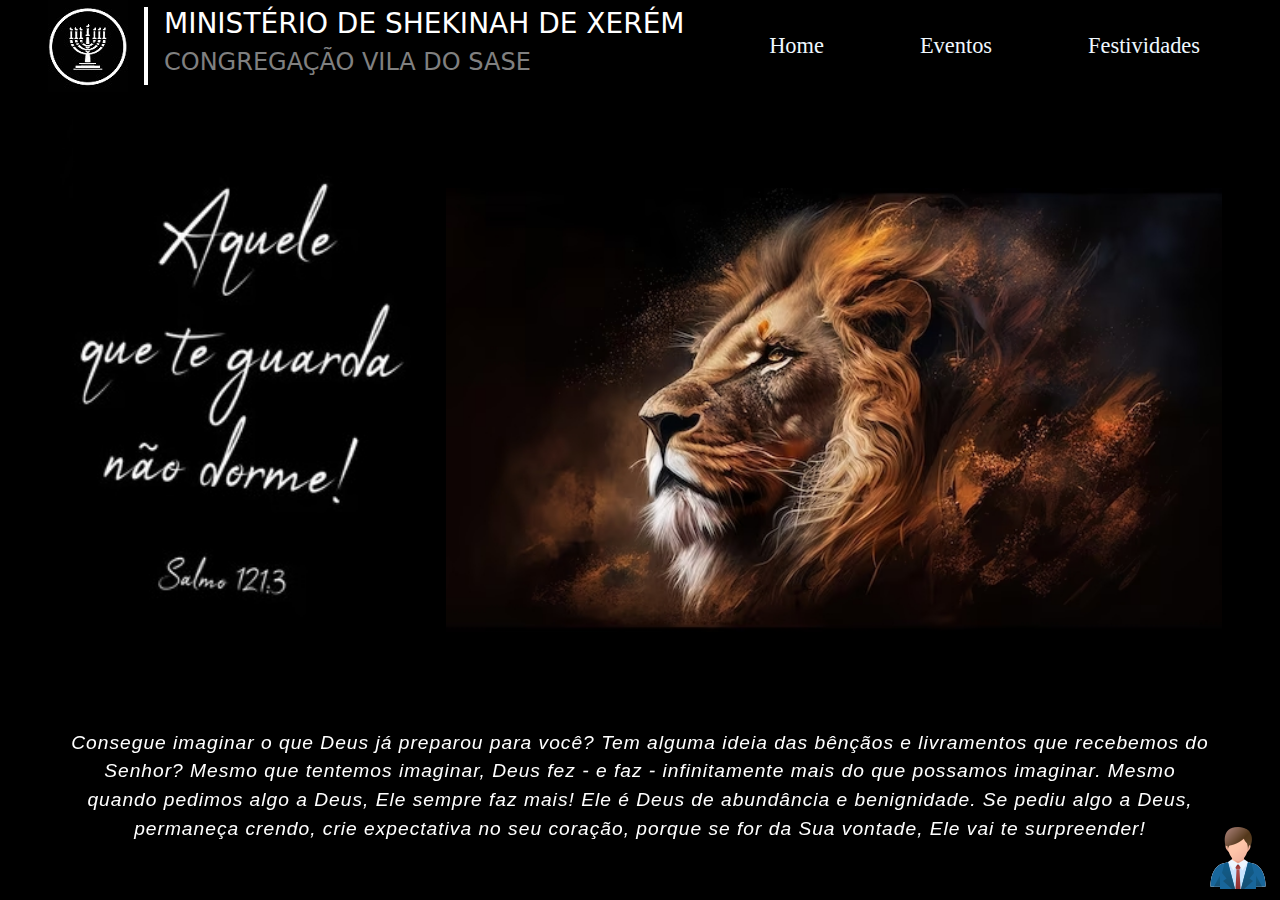
<file: index.html>
<!DOCTYPE html>
<html lang="pt">

<head>
    <meta charset="UTF-8">
    <meta name="viewport" content="width=device-width, initial-scale=1.0">
    <link rel="stylesheet" href="css/index.css">
    <link href="https://cdn.jsdelivr.net/npm/bootstrap@5.3.3/dist/css/bootstrap.min.css" rel="stylesheet"
        integrity="sha384-QWTKZyjpPEjISv5WaRU9OFeRpok6YctnYmDr5pNlyT2bRjXh0JMhjY6hW+ALEwIH" crossorigin="anonymous">
    <link rel="stylesheet" href="https://cdn.jsdelivr.net/npm/bootstrap-icons@1.11.3/font/bootstrap-icons.min.css">
    <meta http-equiv="Content-Security-Policy" content="upgrade-insecure-requests">
    <link href="https://fonts.googleapis.com/icon?family=Material+Icons" rel="stylesheet">
    <link rel="stylesheet" href="https://fonts.googleapis.com/icon?family=Material+Icons">
    <link rel="stylesheet" href="https://unpkg.com/aos@next/dist/aos.css" />
    <link rel="shortcut icon" href="imagem/unnamed.jpg" type="image/x-icon">
    <title>Home - Shekinah</title>
    <audio id="typing-sound">
        <source src="audio/394397_gabrlima_digitando (online-audio-converter.com).mp3" type="audio/mpeg">
    </audio>
</head>

<body>

    <main>
        <header>
            <nav class="navbar navbar-expand-lg bg-black">
                <div class="container-fluid">
                    <a class="navbar-brand" href="#"><img class="logo3" src="imagem/unnamed.jpg" class="img-fluid"
                            alt=""></a>
                    <div class="logo-texto">
                        <h3 class="parte1">MINISTÉRIO DE SHEKINAH DE XERÉM</h3>
                        <H4 class="parte2">CONGREGAÇÃO VILA DO SASE</H4>
                    </div>

                    <button class="navbar-toggler" type="button" data-bs-toggle="collapse"
                        data-bs-target="#navbarNavDropdown" aria-controls="navbarNavDropdown" aria-expanded="false"
                        aria-label="Toggle navigation">
                        <span class="navbar-toggler-icon"><i class="bi bi-menu-button-fill"></i></span>
                    </button>
                    <div class="collapse navbar-collapse justify-content-end" id="navbarNav">
                        <ul class="navbar-nav">
                            <li class="nav-item active">
                                <a class="nav-link active" aria-current="page" href="index.html">Home</a>
                            </li>
                            
                            <li class="nav-item">
                                <a class="nav-link" href="eventos.html">Eventos</a>
                            </li>
                            <li class="nav-item">
                                <a class="nav-link" href="festividades.html">Festividades</a>
                            </li>
                            <li>
                               
                            </li>
                        </ul>
                    </div>
                </div>
            </nav>


        </header>

        <main>

            <div class="icone" onclick="toggleChatBox()">
                <img src="imagem/assistente.png"
                        alt="">

            </div>

            <div id="chat-box">
                <div class="chat-container">
                    <div class="chat-header">
                        <h3> <i class="bi bi-robot"></i> Assistente virtual </h3> <button onclick="toggleChatBox()"
                            class="btn btn-outline- btn-lg" class="fechar"><i class="bi bi-x-square"></i></button>
                    </div>
                    <div class="chat-box" id="chat-box">
                        <div class="chat-message bot-message ">
                            <p class="ms-4">Olá! Como posso ajudar você? </p>
                        </div>
                    </div>
                    <div class="baixo">
                        <input type="text" id="user-input" class="user-input" id="sond"
                            placeholder="Digite a palavra informação">
                        <button class="btn btn-outline-success mb-3" type="button" id="enviar-btn"
                            onclick="enviarMensagem()">Enviar</button>

                    </div>
                </div>

            </div>
            </div>

            <div class="container mt-3">
                <div class="container-fluid">
                    <div class="row">
                        <div class="col-lg-4">
                            <img data-aos="fade-right" data-aos-duration="3000" src="imagem/frase1.jpg"
                                class="img-fluid" alt="" width="100%">
                        </div>
                        <div class="col-lg-8">
                            <img data-aos="fade-down" data-aos-duration="4000" class="espaco" src="imagem/leao4.jpg"
                                class="img-fluid" alt="" width="100%">
                        </div>
                    </div>
                </div>
            </div>

            <section>
                <div class="container">
                    <div>
                        <p data-aos="fade-up" data-aos-duration="3000" class="texto">
                            Consegue imaginar o que Deus já preparou para você? Tem alguma ideia das bênçãos e
                            livramentos que recebemos do Senhor? Mesmo que tentemos imaginar, Deus fez - e faz -
                            infinitamente mais do que possamos imaginar.

                            Mesmo quando pedimos algo a Deus, Ele sempre faz mais! Ele é Deus de abundância e
                            benignidade. Se pediu algo a Deus, permaneça crendo, crie expectativa no seu coração, porque
                            se for da Sua vontade, Ele vai te surpreender!
                        </p>
                    </div>

                </div>
            </section>

            <section>

            </section>


        </main>
        <script src="https://unpkg.com/aos@next/dist/aos.js"></script>
        <script>
            AOS.init();
        </script>
        <script src="js/script.js"></script>
        <script src="https://cdn.jsdelivr.net/npm/bootstrap@5.3.3/dist/js/bootstrap.bundle.min.js"
            integrity="sha384-YvpcrYf0tY3lHB60NNkmXc5s9fDVZLESaAA55NDzOxhy9GkcIdslK1eN7N6jIeHz"
            crossorigin="anonymous"></script>
</body>

</html>
</file>
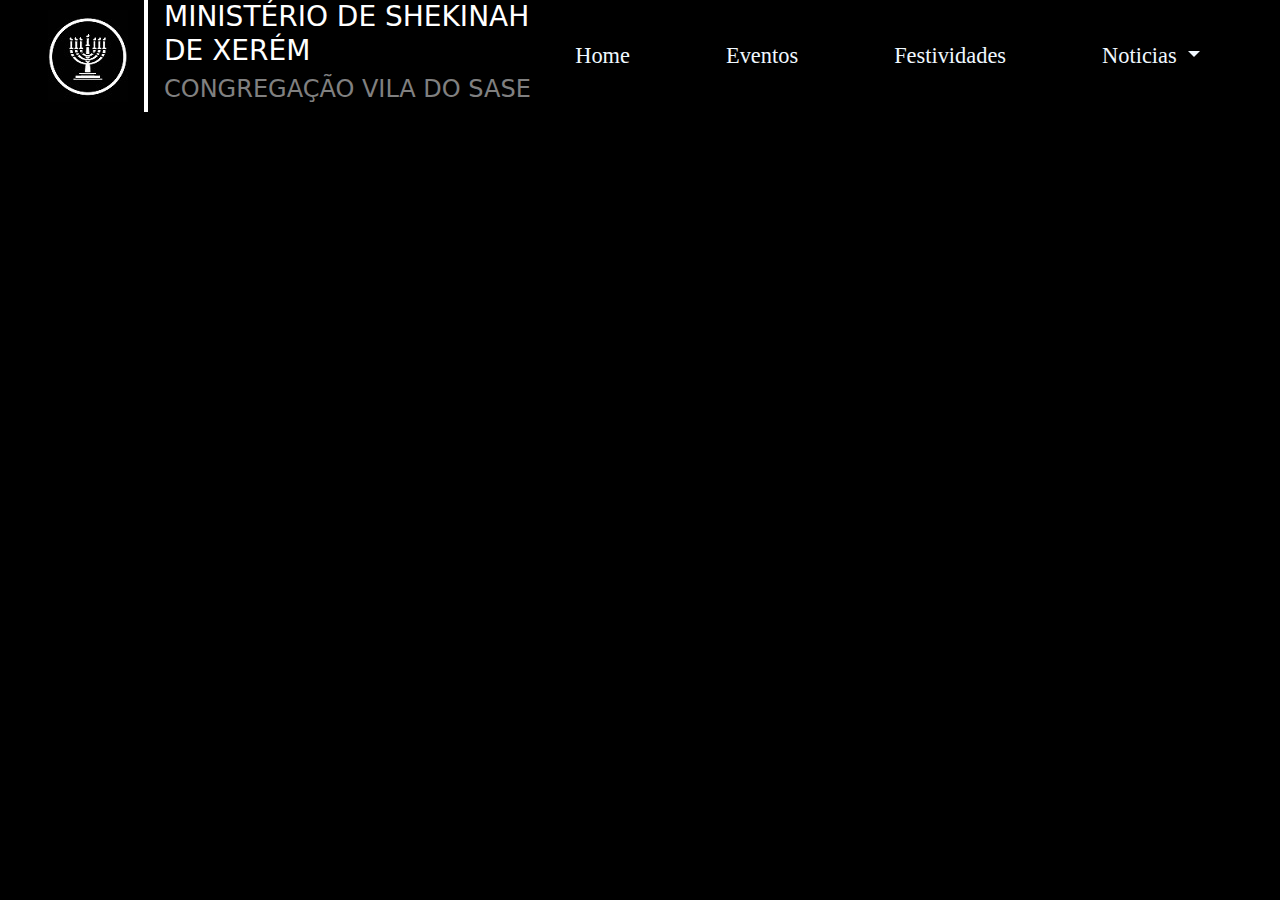
<file: eventos.html>
<!DOCTYPE html>
<html lang="pt">

<head>
    <meta charset="UTF-8">
    <meta name="viewport" content="width=device-width, initial-scale=1.0">
    <link rel="stylesheet" href="css/index.css">
    <link href="https://cdn.jsdelivr.net/npm/bootstrap@5.3.3/dist/css/bootstrap.min.css" rel="stylesheet"
        integrity="sha384-QWTKZyjpPEjISv5WaRU9OFeRpok6YctnYmDr5pNlyT2bRjXh0JMhjY6hW+ALEwIH" crossorigin="anonymous">
    <link rel="stylesheet" href="https://cdn.jsdelivr.net/npm/bootstrap-icons@1.11.3/font/bootstrap-icons.min.css">
    <meta http-equiv="Content-Security-Policy" content="upgrade-insecure-requests">
    <link href="https://fonts.googleapis.com/icon?family=Material+Icons" rel="stylesheet">
    <link rel="stylesheet" href="https://fonts.googleapis.com/icon?family=Material+Icons">
    <link rel="stylesheet" href="https://unpkg.com/aos@next/dist/aos.css" />
    <link rel="shortcut icon" href="imagem/unnamed.jpg" type="image/x-icon">
    <title>Home - Shekinah</title>
    <audio id="typing-sound">
        <source src="audio/394397_gabrlima_digitando (online-audio-converter.com).mp3" type="audio/mpeg">
    </audio>
</head>

<body>

    <main>
        <header>
            <nav class="navbar navbar-expand-lg bg-black">
                <div class="container-fluid">
                    <a class="navbar-brand" href="#"><img class="logo3" src="imagem/unnamed.jpg" class="img-fluid"
                            alt=""></a>
                    <div class="logo-texto">
                        <h3 class="parte1">MINISTÉRIO DE SHEKINAH DE XERÉM</h3>
                        <H4 class="parte2">CONGREGAÇÃO VILA DO SASE</H4>
                    </div>

                    <button class="navbar-toggler" type="button" data-bs-toggle="collapse"
                        data-bs-target="#navbarNavDropdown" aria-controls="navbarNavDropdown" aria-expanded="false"
                        aria-label="Toggle navigation">
                        <span class="navbar-toggler-icon"><i class="bi bi-menu-button-fill"></i></span>
                    </button>
                    <div class="collapse navbar-collapse justify-content-end" id="navbarNavDropdown">
                        <ul class="navbar-nav">
                            <li class="nav-item">
                                <a class="nav-link " aria-current="page" href="index.html">Home</a>
                            </li>
                            <li class="nav-item active">
                                <a class="nav-link active" href="eventos.html">Eventos</a>
                            </li>
                            <li class="nav-item">
                                <a class="nav-link " href="festividades.html">Festividades</a>
                            </li>
                            <li class="nav-item dropdown">
                                <a class="nav-link dropdown-toggle" href="#" role="button" data-bs-toggle="dropdown"
                                    aria-expanded="false">
                                    Noticias
                                </a>
                                <ul class="dropdown-menu">
                                    <li><a class="dropdown-item" href="#">Action</a></li>
                                    <li><a class="dropdown-item" href="#">Another action</a></li>
                                    <li><a class="dropdown-item" href="#">Something else here</a></li>
                                </ul>
                            </li>
                        </ul>
                    </div>
                </div>
            </nav>

        </header>



</body>

</html>
</file>
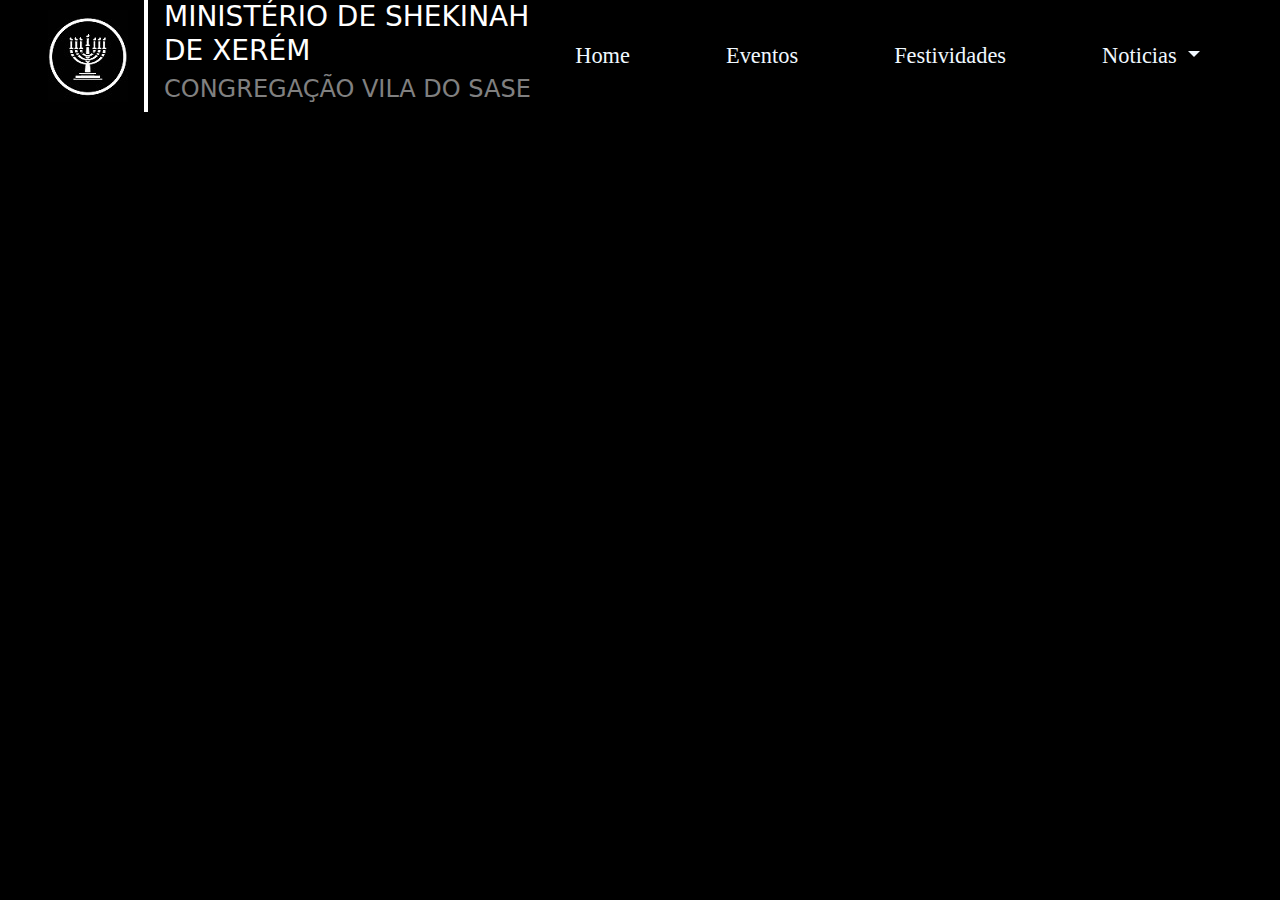
<file: festividades.html>
<!DOCTYPE html>
<html lang="pt">

<head>
    <meta charset="UTF-8">
    <meta name="viewport" content="width=device-width, initial-scale=1.0">
    <link rel="stylesheet" href="css/index.css">
    <link href="https://cdn.jsdelivr.net/npm/bootstrap@5.3.3/dist/css/bootstrap.min.css" rel="stylesheet"
        integrity="sha384-QWTKZyjpPEjISv5WaRU9OFeRpok6YctnYmDr5pNlyT2bRjXh0JMhjY6hW+ALEwIH" crossorigin="anonymous">
    <link rel="stylesheet" href="https://cdn.jsdelivr.net/npm/bootstrap-icons@1.11.3/font/bootstrap-icons.min.css">
    <meta http-equiv="Content-Security-Policy" content="upgrade-insecure-requests">
    <link href="https://fonts.googleapis.com/icon?family=Material+Icons" rel="stylesheet">
    <link rel="stylesheet" href="https://fonts.googleapis.com/icon?family=Material+Icons">
    <link rel="stylesheet" href="https://unpkg.com/aos@next/dist/aos.css" />
    <link rel="shortcut icon" href="imagem/unnamed.jpg" type="image/x-icon">
    <title>Home - Shekinah</title>
    <audio id="typing-sound">
        <source src="audio/394397_gabrlima_digitando (online-audio-converter.com).mp3" type="audio/mpeg">
    </audio>
</head>

<body>

    <main>
        <header>
            <nav class="navbar navbar-expand-lg bg-black">
                <div class="container-fluid">
                    <a class="navbar-brand" href="#"><img class="logo3" src="imagem/unnamed.jpg" class="img-fluid"
                            alt=""></a>
                    <div class="logo-texto">
                        <h3 class="parte1">MINISTÉRIO DE SHEKINAH DE XERÉM</h3>
                        <H4 class="parte2">CONGREGAÇÃO VILA DO SASE</H4>
                    </div>

                    <button class="navbar-toggler" type="button" data-bs-toggle="collapse"
                        data-bs-target="#navbarNavDropdown" aria-controls="navbarNavDropdown" aria-expanded="false"
                        aria-label="Toggle navigation">
                        <span class="navbar-toggler-icon"><i class="bi bi-menu-button-fill"></i></span>
                    </button>
                    <div class="collapse navbar-collapse justify-content-end" id="navbarNavDropdown">
                        <ul class="navbar-nav">
                            <li class="nav-item">
                                <a class="nav-link " aria-current="page" href="index.html">Home</a>
                            </li>
                            <li class="nav-item">
                                <a class="nav-link" href="eventos.html">Eventos</a>
                            </li>
                            <li class="nav-item active">
                                <a class="nav-link active" href="festividades.html">Festividades</a>
                            </li>
                            <li class="nav-item dropdown">
                                <a class="nav-link dropdown-toggle" href="#" role="button" data-bs-toggle="dropdown"
                                    aria-expanded="false">
                                    Noticias
                                </a>
                                <ul class="dropdown-menu">
                                    <li><a class="dropdown-item" href="#">Action</a></li>
                                    <li><a class="dropdown-item" href="#">Another action</a></li>
                                    <li><a class="dropdown-item" href="#">Something else here</a></li>
                                </ul>
                            </li>
                        </ul>
                    </div>
                </div>
            </nav>

        </header>



</body>

</html>
</file>
<file: css/index.css>
*{
    padding: 0px !important;
    margin: 0 px !important;
    
}

body{
    background: black !important;
}



nav ul li a{
    color: aliceblue !important;
    font: 400 !important;
    font-size: 1.4rem !important;
    font-family: Georgia, 'Times New Roman', Times, serif;
    margin-right: 5rem !important;
    margin-left: 1rem !important;
}

nav ul li a:hover{
    color: #FFD700!important;
    transition: 1s;
    transform: scale(1.2);
}

.logo-texto{
    border-left: 4px solid white !important;
}
.parte1{
    color: white !important;
    margin-left: 1rem!important;
}

.parte2 {
    color: gray !important;
    margin-left: 1rem !important;
}

nav img{
    margin-left: 3rem !important
}

nav button{
    color: aliceblue !important;
   
}

.dropdown-item{
    color: black !important;
}

.page1 {
    width: 100% !important;
    height: 50% !important;
   
}

.espaco{
    margin-top: 5rem !important;
    
}

.tamanho{
    width: 100% !important;
    height: 50% !important;
    
}

.texto{
    font-size: 1.2rem !important;
    color: white;
    font-family: Verdana, Geneva, Tahoma, sans-serif;
    font-style: italic;
    letter-spacing: 1px !important;
}

/* chat */

/* Estilizando a barra de rolagem */
::-webkit-scrollbar {
    width: 12px;
    /* Largura da barra de rolagem */
}

/* Estilizando o trilho da barra de rolagem */
::-webkit-scrollbar-track {
    background: dimgray;
    /* Cor de fundo do trilho */
}

/* Estilizando o indicador da barra de rolagem */
::-webkit-scrollbar-thumb {
    background: #FFD700;
    /* Cor do indicador */
    border-radius: 30px !important;
    height: 50px !important;
}

/* Mudando a cor quando passa o mouse sobre a barra de rolagem */
::-webkit-scrollbar-thumb:hover {
    background: #555;
    /* Cor do indicador ao passar o mouse */
}

footer {
    display: flex;
    justify-content: center;
    align-items: center;
    text-align: center;
    background: radial-gradient(circle at center, darkslategrey, black);



}








.icone {
    position: fixed;
    bottom: 10px;
    right: 10px;
    z-index: 1;
    cursor: pointer;
    transition: 2s;
}

.icone:hover {
    transform: scale(1.2) !important;
}



#chat-box {
    display: none;
    /* Inicia escondido */
    position: fixed;
    bottom: 0;
    right: 0;
    width: 400px !important;
    height: 500px !important;
    background-color: #fff;
    border: 4px solid #FFD700;
    border-radius: 5px;
    padding: 10px;
    margin-left: 1rem !important;
    margin-left: 1rem !important;
    z-index: 2;
    /* Garante que o chat box está sobre o ícone */
    color: black;
    padding-left: 10px !important;
    padding-right: 10px !important;
}

#chat-footer {
    display: flexbox;
    position: relative !important;
    bottom: initial !important;
    margin: auto !important;
    left: 0;

}

.bot-message {
    background: #F2F2F2 !important;
    color: black;
    align-self: flex-start;
    padding-left: 10px !important;
    padding-right: 10px !important;
}

.chat-message {
    margin-bottom: 15px;
    /* Espaço de 10 pixels entre cada mensagem */
    padding-top: 25px !important;
    margin-top: 20rem !;

    padding-left: 10px !important;
    padding-right: 10px !important;
    border-radius: 10px;
}

.fechar {
    padding: 10px;
    border-radius: 10px !important;
    color: black;
    cursor: pointer;
    width: 100% !important;
    font-size: 0.9rem;
    bottom: 10px;
    right: 10px;
    z-index: 1;
}

.chat-header {
    display: flex;
    align-items: center;
    justify-content: space-between;
}

#chat-box {
    transition: opacity 0.5s;

}

.borda {
    border-radius: 10px;
    box-shadow: 0 0 20px #E6E6E6;
}

.borda:hover {
    cursor: pointer;
    transform: scale(1.1);
    transition: 1s !important;
    text-align: center !important;
}

.user-input {
    width: 100%;
    margin-top: 10px !important;
    height: 45px !important;
    border-radius: 15px !important;
    padding: 6px !important;
    margin-bottom: 15px !important;
    outline: none;
}


.offcanvas-body button:hover {
    transform: scale(1.2);
    /* aumenta o tamanho do botão para 1.5 vezes o tamanho original */
    transition: 1s !important;
}

#chat-box {
    height: 300%;
    /* Altura desejada para o chat */
    overflow-y: auto;
    /* Adiciona uma barra de rolagem vertical quando necessário */


}

/* Adicione estilos para a mensagem de "digitando" */
.bot-is-typing::after {
    content: "Digitando...";
    display: block;
    padding: 5px;
    font-size: 1em;
    color: black !important;
}



.baixo {

    bottom: 0;
    cursor: pointer;
}

/* para dispositivos menores */

@media (max-width: 700px){

    nav ul li a{
        color: aliceblue !important;
        font: 300 !important;
        font-size: 1.2rem !important;
        font-family: Georgia, 'Times New Roman', Times, serif;
        margin-right: 1rem !important;
        margin-bottom: 1rem !important;
    }

    nav ul li a:hover{
        color: #FFD700!important;
        transition: 1s;
        transform: scale(1.1);
        padding-right: 4rem! important;
        
    }

    nav button{
        margin-right: 1rem !important;
    }

   main{
    padding-left: 1rem !important;
    padding-right: 1rem !important;
   }

   .texto{
    font-size: 1.2rem !important;
    color: white;
    font-family: Verdana, Geneva, Tahoma, sans-serif;
    font-style: italic;
    letter-spacing: 1px !important;
    margin-top: 3rem !important;
}

nav img{
    margin-left: 3px !important;
}

.espaco{
    margin-top: 1rem !important;
}

#chat-box {
    display: none;
    /* Inicia escondido */
    position: fixed;
    bottom: 0;
    right: 0;
    width: 100% !important;
    height: 100% !important;
    background-color: #fff;
    border: 4px solid #FFD700;
    border-radius: 5px;
    padding: 10px;
    margin-left: 1rem !important;
    margin-left: 1rem !important;
    z-index: 2;
    /* Garante que o chat box está sobre o ícone */
    color: black;
    padding-left: 10px !important;
    padding-right: 10px !important;
}

.logo-texto {
    border-left: 2px solid white !important;
    
}

.parte1 {
    color: white !important;
    font-size: 60% !important;
   
}

.parte2 {
    color: gray !important;
    font-size: 50% !important;
    
}

.logo3{
    width: 70% !important;
}

.icone{
        width: 32px !important;
        margin-right: 25px !important;
}


}


.container {
    max-width: 50px;
    margin: 50px auto;
    text-align: center;
}

.controls {
    margin-top: 20px;
}

button {
    padding: 10px 20px;
    margin: 0 10px;
    font-size: 16px;
    cursor: pointer;
}
</file>
